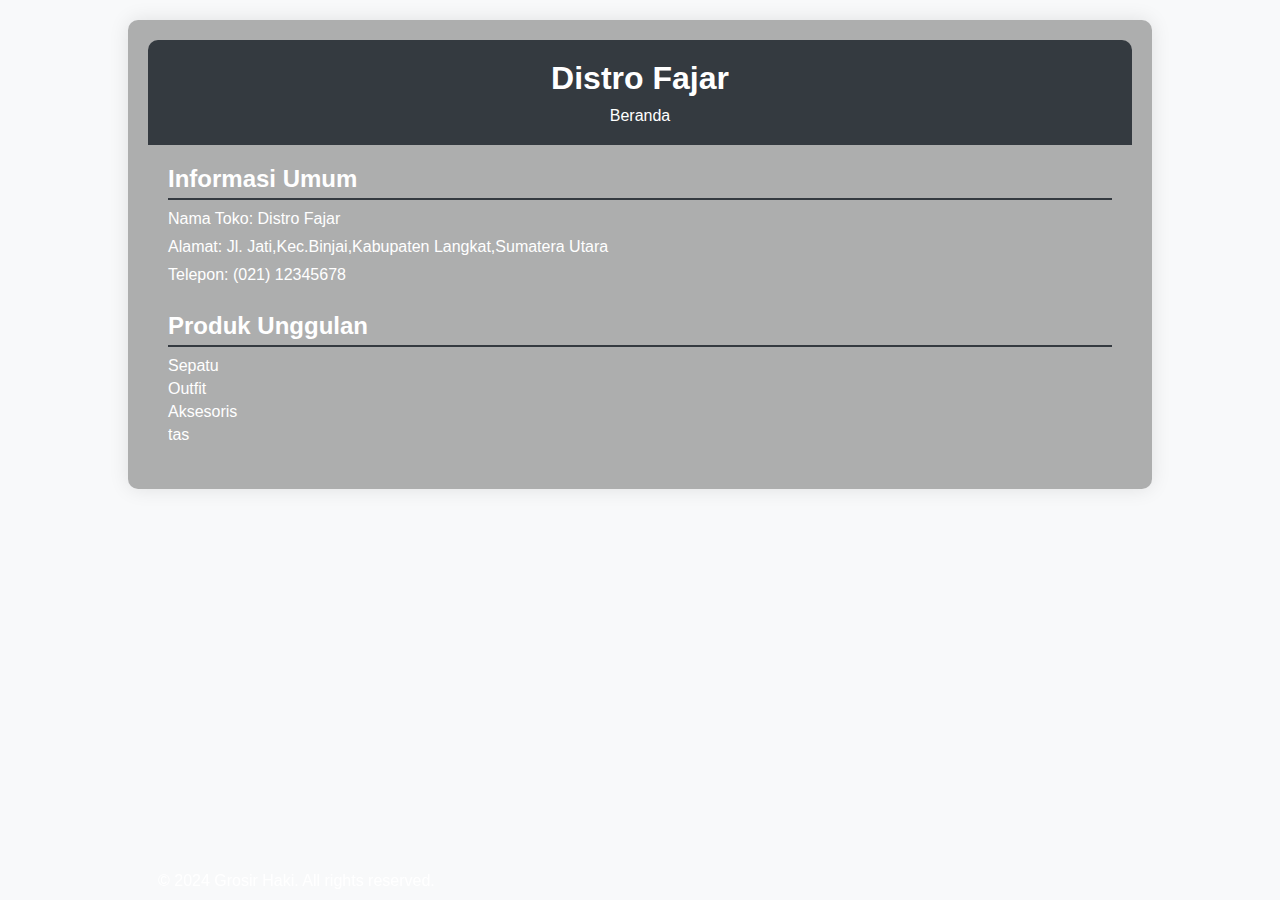
<file: MyBiodata.html>
<!DOCTYPE html>
<html lang="en">
<head>
    <meta charset="UTF-8">
    <meta name="viewport" content="width=device-width, initial-scale=1.0">
    <title>Biodata Distro Fajar</title>
    <link rel="stylesheet" href="Biodata.css">
</head>
<body>
    <div class="container">
        <header>
            <h1> Distro Fajar</h1>
            <nav>
                <a href="index.html">Beranda</a> 
            </nav>
        </header>
        <section class="content">
            <h2>Informasi Umum</h2>
            <p>Nama Toko: Distro Fajar</p>
            <p>Alamat: Jl. Jati,Kec.Binjai,Kabupaten Langkat,Sumatera Utara</p>
            <p>Telepon: (021) 12345678</p><br>
            <h2>Produk Unggulan</h2>
            <ul>
                <li>Sepatu</li>
                <li>Outfit</li>
                <li>Aksesoris</li>
                <li>tas</li>
            </ul>
        </section>
        <footer>
            <p>&copy; 2024 Grosir Haki. All rights reserved.</p>
        </footer>
    </div>
</body>
<style>
    body {
      background-image: url('https://th.bing.com/th/id/OIP.BQq80ECtp333VonFiejMIwHaEK?w=271&h=180&c=7&r=0&o=5&pid=1.7');
      background-repeat: no-repeat;
      background-attachment: fixed;
  background-size: cover;
    }
    </style>
</html>
</file>
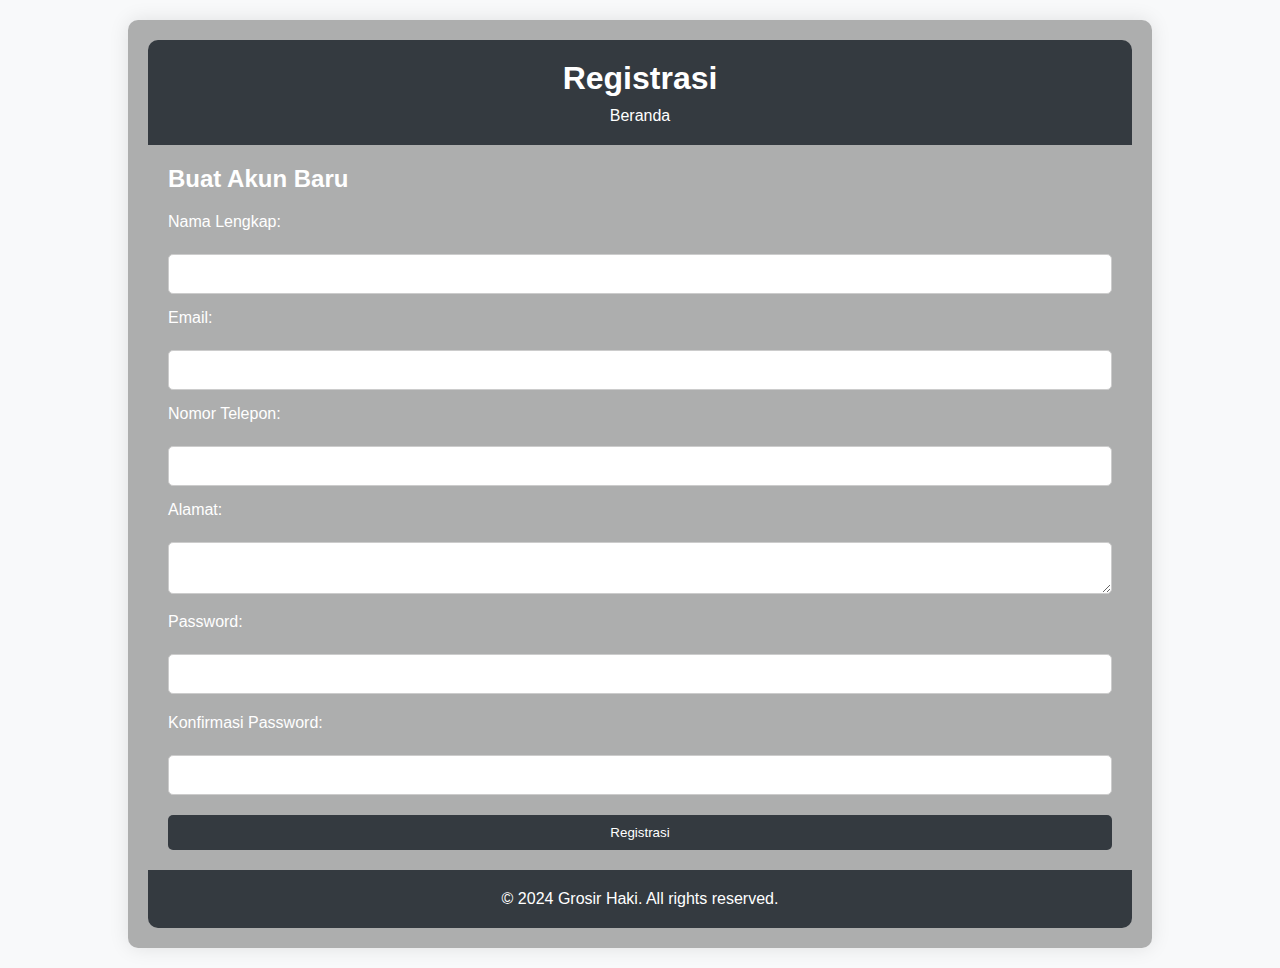
<file: register.html>
<!DOCTYPE html>
<html lang="en">
<head>
    <meta charset="UTF-8">
    <meta name="viewport" content="width=device-width, initial-scale=1.0">
    <title>Registrasi - Distro Fajar</title>
    <link rel="stylesheet" href="register.css">
    <script src="validasi.js"></script>
</head>
<body>
   
    <div class="container">
        <header>
            <h1>Registrasi</h1>
            <nav>
                <a href="index.html">Beranda</a> 
            </nav>
        </header>
        <section class="content">
            <h2>Buat Akun Baru</h2>
            <form action="simpan.php" method="post" class="form-registrasi"onsubmit="return validatePassword()">
                <SCRIPT language=“Javascript” src=“validasi.js”></SCRIPT>
                <div class="form-group">
                    <label for="nama">Nama Lengkap:</label><br>
                    <input type="text" id="nama" name="nama" required><br>
                </div>
                <div class="form-group">
                    <label for="email">Email:</label><br>
                    <input type="email" id="email" name="email" required><br>
            
                </div>
                <div class="form-group">
                    <label for="nomor_telepon">Nomor Telepon:</label><br>
                    <input type="tel" id="nomor_telepon" name="nomor_telepon" required><br>
                </div>
                <div class="form-group">
                   
        <label for="alamat">Alamat:</label><br>
        <textarea id="alamat" name="alamat" required></textarea><br>

                </div>
                <div class="form-group">
                    <label for="password">Password:</label><br>
                    <input type="password" id="password" name="password" required><br>
            
                </div>
                <div class="form-group">
                    <label for="konfirmasi_password">Konfirmasi Password:</label><br>
                    <input type="password" id="konfirmasi_password" name="konfirmasi_password" required><br>
                </div>
                <input type="submit" class="btn" value="Registrasi">
               
            </form>
        </section>
        <footer>
            <p>&copy; 2024 Grosir Haki. All rights reserved.</p>
        </footer>
    </div>
</body>
<style>
    body {
      background-image: url('https://th.bing.com/th/id/OIP.BQq80ECtp333VonFiejMIwHaEK?w=271&h=180&c=7&r=0&o=5&pid=1.7');
      background-repeat: no-repeat;
      background-attachment: fixed;
  background-size: cover;
    }
    </style>
</html>
</file>
<file: Biodata.css>
* {
    margin: 0;
    padding: 0;
    box-sizing: border-box;
}
body {
    font-family: Arial, sans-serif;
    background-color: #f8f9fa;
}
.container {
    width: 80%;
    margin: 20px auto;
    background-color: rgba(0, 0, 0, 0.3);
    padding: 20px;
    border-radius: 10px;
    box-shadow: 0 0 20px rgba(0, 0, 0, 0.1);
}
header {
    background-color: rgba(0, 0, 0, 0.6);
    color: #fff;
    padding: 20px;
    text-align: center;
    border-top-left-radius: 10px;
    border-top-right-radius: 10px;
}
.content {
    padding: 20px;
}
.content h2 {
    color: #ffffff;
    margin-bottom: 10px;
    border-bottom: 2px solid #343a40;
    padding-bottom: 5px;
}
.content p {
    color: #ffffff;
    margin-bottom: 10px;
}
.content ul {
    list-style-type: none;
    color:#ffffff;
}
.content ul li {
    margin-bottom: 5px;
    color:#ffffff;
}
footer {
  
    color: #ffffff;
    
    padding: 10px;
    border-bottom-left-radius: 10px;
    border-bottom-right-radius: 10px;
    position: fixed;
    bottom: 0;
    width: 100%;
}
header {
    background-color: #343a40;
    color: #fff;
    padding: 20px;
    text-align: center;
    border-top-left-radius: 10px;
    border-top-right-radius: 10px;
}

header nav {
    margin-top: 10px;
}

header nav a {
    color: #fff;
    text-decoration: none;
    margin: 0 5px;
}
</file>
<file: register.css>
* {
    margin: 0;
    padding: 0;
    box-sizing: border-box;
}
body {
    font-family: Arial, sans-serif;
    background-color: #f8f9fa;
}
.container {
    width: 80%;
    margin: 20px auto;
    background-color: rgba(0, 0, 0, 0.3);
    padding: 20px;
    border-radius: 10px;
    box-shadow: 0 0 20px rgba(0, 0, 0, 0.1);
}
header {
    background-color: #343a40;
    color: #fff;
    padding: 20px;
    text-align: center;
    border-top-left-radius: 10px;
    border-top-right-radius: 10px;
}
header nav {
    margin-top: 10px;
}
header nav a {
    color: #fff;
    text-decoration: none;
    margin: 0 10px;
    transition: color 0.3s ease;
}
header nav a:hover,
header nav a.active {
    color: #f8f9fa;
    text-decoration: underline;
}
.content {
    padding: 20px;
}
.content h2 {
    color: #fff;
    margin-bottom: 20px;
}
.form-registrasi {
    display: flex;
    flex-direction: column;
}
.form-group {
    margin-bottom: 15px;
}
.form-group label {
    margin-bottom: 5px;
    display: block;
    color: #fff;
}
.form-group input,
.form-group textarea {
    width: 100%;
    padding: 10px;
    border: 1px solid #ccc;
    border-radius: 5px;
    font-size: 1em;
}
.form-group input[type="password"] {
    margin-bottom: 5px;
}
.btn {
    background-color: #343a40;
    color: #fff;
    padding: 10px 20px;
    border: none;
    border-radius: 5px;
    cursor: pointer;
    transition: background-color 0.3s ease;
}
.btn:hover {
    background-color: #555;
}
footer {
    background-color: #343a40;
    color: #fff;
    text-align: center;
    padding: 20px;
    border-bottom-left-radius: 10px;
    border-bottom-right-radius: 10px;
}
</file>
